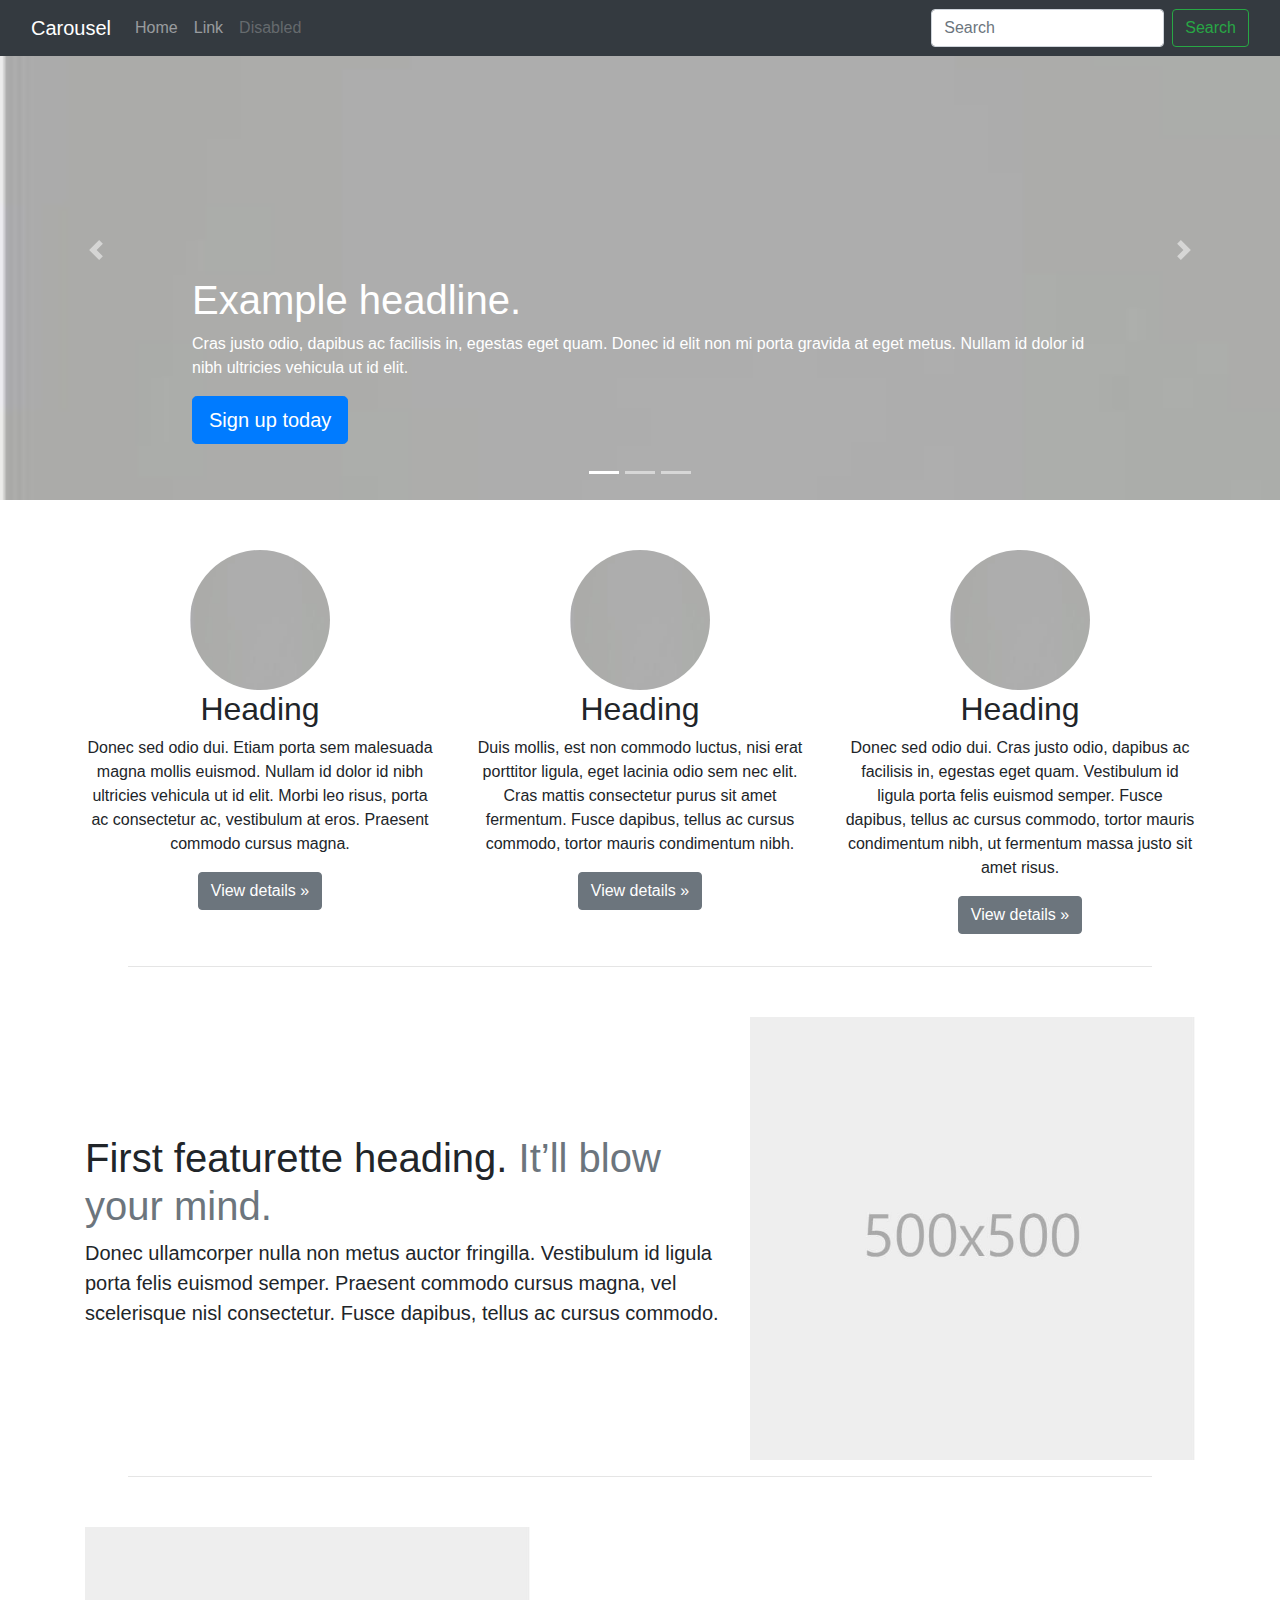
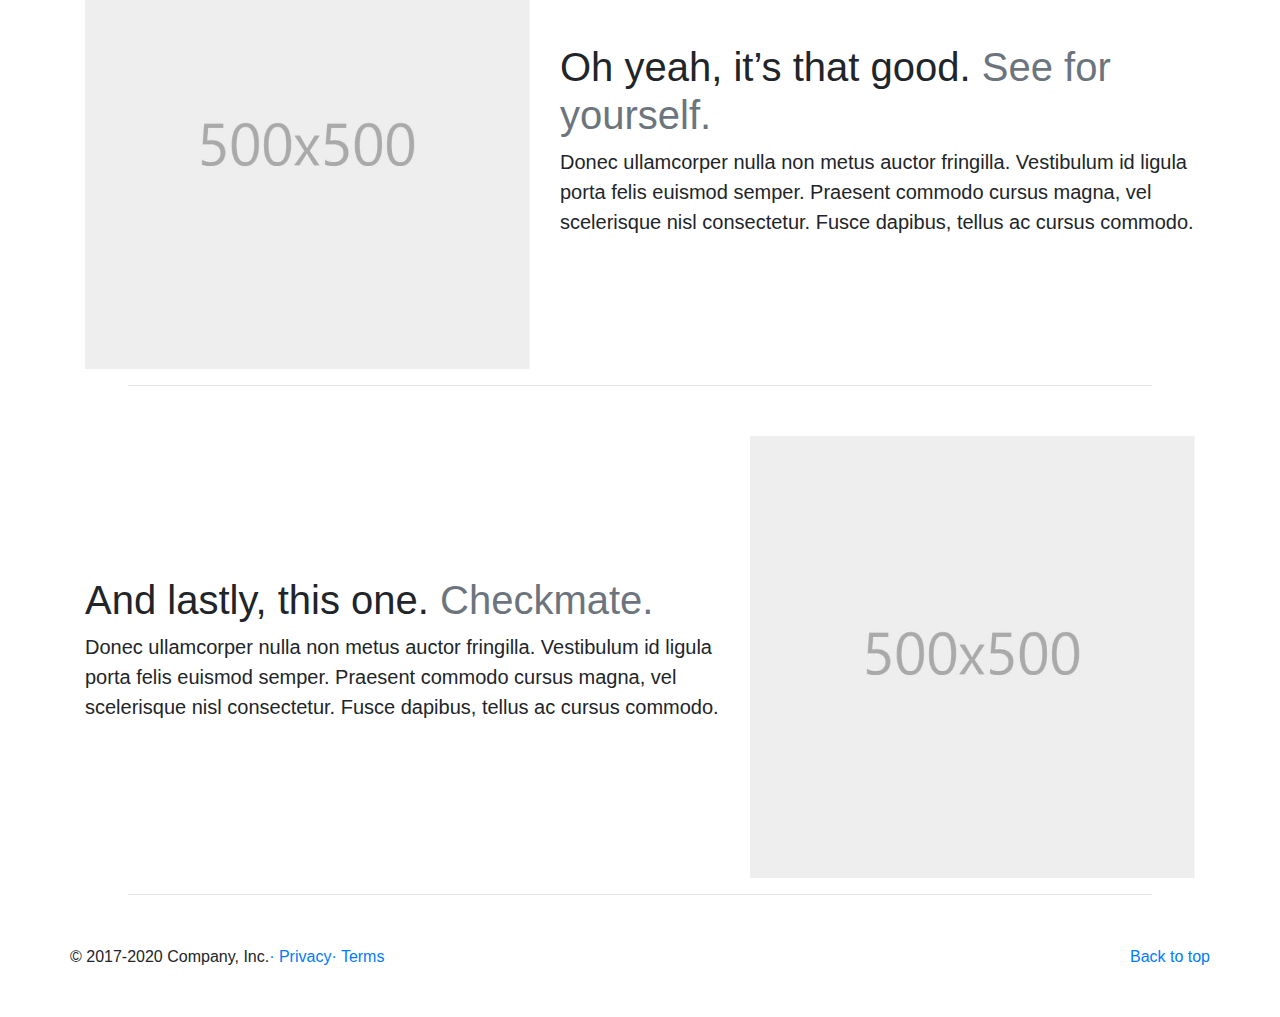
<file: index.html>
<!DOCTYPE html>
<html lang="en">
  <head>
    <title>Carousel Template</title>
    <!-- Required meta tags -->
    <meta charset="utf-8" />
    <meta
      name="viewport"
      content="width=device-width, initial-scale=1, shrink-to-fit=no"
    />
    <link rel="stylesheet" href="css/index.css">
    <!-- Bootstrap CSS -->
    <link
      rel="stylesheet"
      href="https://stackpath.bootstrapcdn.com/bootstrap/4.3.1/css/bootstrap.min.css"
      integrity="sha384-ggOyR0iXCbMQv3Xipma34MD+dH/1fQ784/j6cY/iJTQUOhcWr7x9JvoRxT2MZw1T"
      crossorigin="anonymous"
    />
    <!-- Optional JavaScript -->
    <!-- jQuery first, then Popper.js, then Bootstrap JS -->
    <script
      src="https://code.jquery.com/jquery-3.3.1.slim.min.js"
      integrity="sha384-q8i/X+965DzO0rT7abK41JStQIAqVgRVzpbzo5smXKp4YfRvH+8abtTE1Pi6jizo"
      crossorigin="anonymous"
    ></script>
    <script
      src="https://cdnjs.cloudflare.com/ajax/libs/popper.js/1.14.7/umd/popper.min.js"
      integrity="sha384-UO2eT0CpHqdSJQ6hJty5KVphtPhzWj9WO1clHTMGa3JDZwrnQq4sF86dIHNDz0W1"
      crossorigin="anonymous"
    ></script>
    <script
      src="https://stackpath.bootstrapcdn.com/bootstrap/4.3.1/js/bootstrap.min.js"
      integrity="sha384-JjSmVgyd0p3pXB1rRibZUAYoIIy6OrQ6VrjIEaFf/nJGzIxFDsf4x0xIM+B07jRM"
      crossorigin="anonymous"
    ></script>
  </head>
  <body>
      <header>
        <nav class="navbar navbar-expand-lg navbar-dark bg-dark fixed-top">
          <div class="container-fluid">
            <a class="navbar-brand" href="#">Carousel</a>
            <button class="navbar-toggler" type="button" data-toggle="collapse" data-target="#navbarSupportedContent" aria-controls="navbarSupportedContent" aria-expanded="false" aria-label="Toggle navigation">
              <span class="navbar-toggler-icon"></span>
            </button>
            <div class="collapse navbar-collapse" id="navbarSupportedContent">
              <ul class="navbar-nav mr-auto">
                <li class="nav-item">
                  <a class="nav-link" href="#">Home <span class="sr-only">(current)</span></a>
                </li>
                <li class="nav-item">
                  <a class="nav-link" href="#">Link</a>
                </li>
                <li class="nav-item">
                  <a class="nav-link disabled" href="#" tabindex="-1" aria-disabled="true">Disabled</a>
                </li>
              </ul>
              <form class="form-inline my-2 my-lg-0">
                <input class="form-control mr-sm-2" type="search" placeholder="Search" aria-label="Search">
                <button class="btn btn-outline-success my-2 my-sm-0" type="submit">Search</button>
              </form>
            </div>
          </div> 
        </nav>
      </header>
      <main>
        <div class="carousel slide" data-ride="carousel" id="carousel-demo">
            <ol class="carousel-indicators">
                <li data-target="#carousel-demo" data-slide-to="0" class="active"></li>
                <li data-target="#carousel-demo" data-slide-to="1"></li>
                <li data-target="#carousel-demo" data-slide-to="2"></li>
            </ol>
            <div class="carousel-inner">
                <div class="carousel-item active">
                   <img class="d-block w-100" src="images/placehoder.jpg" alt="">
                   <div class="container">
                    <div class="carousel-caption text-left">
                      <h1>Example headline.</h1>
                      <p>Cras justo odio, dapibus ac facilisis in, egestas eget quam. Donec id elit non mi porta gravida at eget metus. Nullam id dolor id nibh ultricies vehicula ut id elit.</p>
                      <p><a class="btn btn-lg btn-primary" href="#" role="button">Sign up today</a></p>
                    </div>
                  </div>
                 </div>
                 <div class="carousel-item">
                   <img class="d-block w-100" src="images/placehoder.jpg" alt="">
                   <div class="container">
                    <div class="carousel-caption">
                      <h1>Another example headline.</h1>
                      <p>Cras justo odio, dapibus ac facilisis in, egestas eget quam. Donec id elit non mi porta gravida at eget metus. Nullam id dolor id nibh ultricies vehicula ut id elit.</p>
                      <p><a class="btn btn-lg btn-primary" href="#" role="button">Learn more</a></p>
                    </div>
                  </div>
                 </div>
                 <div class="carousel-item">
                   <img class="d-block w-100" src="images/placehoder.jpg" alt="">
                   <div class="container">
                    <div class="carousel-caption text-right">
                      <h1>One more for good measure.</h1>
                      <p>Cras justo odio, dapibus ac facilisis in, egestas eget quam. Donec id elit non mi porta gravida at eget metus. Nullam id dolor id nibh ultricies vehicula ut id elit.</p>
                      <p><a class="btn btn-lg btn-primary" href="#" role="button">Browse gallery</a></p>
                    </div>
                  </div>
                 </div>
                 <a href="#carousel-demo" class="carousel-control-prev" data-slide="prev">
                 <span class="carousel-control-prev-icon"></span>
                 </a>
                 <a href="#carousel-demo" class="carousel-control-next" data-slide="next">
                   <span class="carousel-control-next-icon"></span>
                 </a>
            </div>
        </div>
        <div class="container">
            <div class="row">
                <div class="col-lg-4">                                   
                  <img class="bd-placeholder-img rounded-circle" width="140" height="140" src="images/placehoder.jpg" alt="">
                  <h2>Heading</h2>
                  <p>Donec sed odio dui. Etiam porta sem malesuada magna mollis euismod. Nullam id dolor id nibh ultricies vehicula ut id elit. Morbi leo risus, porta ac consectetur ac, vestibulum at eros. Praesent commodo cursus magna.</p>
                  <p><a class="btn btn-secondary" href="#" role="button">View details &raquo;</a></p>
                </div>
                <div class="col-lg-4">
                    <img class="bd-placeholder-img rounded-circle" width="140" height="140" src="images/placehoder.jpg" alt="">
                    <h2>Heading</h2>
                    <p>Duis mollis, est non commodo luctus, nisi erat porttitor ligula, eget lacinia odio sem nec elit. Cras mattis consectetur purus sit amet fermentum. Fusce dapibus, tellus ac cursus commodo, tortor mauris condimentum nibh.</p>
                    <p><a class="btn btn-secondary" href="#" role="button">View details &raquo;</a></p>
                </div>
                <div class="col-lg-4">
                    <img class="bd-placeholder-img rounded-circle" width="140" height="140" src="images/placehoder.jpg" alt="">
                    <h2>Heading</h2>
                    <p>Donec sed odio dui. Cras justo odio, dapibus ac facilisis in, egestas eget quam. Vestibulum id ligula porta felis euismod semper. Fusce dapibus, tellus ac cursus commodo, tortor mauris condimentum nibh, ut fermentum massa justo sit amet risus.</p>
                    <p><a class="btn btn-secondary" href="#" role="button">View details &raquo;</a></p>
                </div>
            </div>
        </div>
      </main>
      <hr>
      <div class="container box">
        <div class="row featurette">
            <div class="col-md-7 text-left align-self-center">
              <h1 class="featurette-heading">First featurette heading. 
                  <span class="text-muted">It’ll blow your mind.</span></h1>
              <p class="lead">Donec ullamcorper nulla non metus auctor fringilla. Vestibulum id ligula porta felis euismod semper. Praesent commodo cursus magna, vel scelerisque nisl consectetur. Fusce dapibus, tellus ac cursus commodo.</p>
            </div>
            <div class="col-md-5">
              <img class="img-fluid mx-auto" src="images/500.JPG" width="500px" height="500px">
            </div>
          </div>
        <hr>
        <div class="row featurette">
            <div class="col-md-7 order-md-2 text-left align-self-center">
              <h1 class="featurette-heading">Oh yeah, it’s that good. <span class="text-muted">See for yourself.</span></h1>
              <p class="lead">Donec ullamcorper nulla non metus auctor fringilla. Vestibulum id ligula porta felis euismod semper. Praesent commodo cursus magna, vel scelerisque nisl consectetur. Fusce dapibus, tellus ac cursus commodo.</p>
            </div>
            <div class="col-md-5 order-md-1">
                <img class="img-fluid mx-auto" src="images/500.JPG" width="500px" height="500px">
            </div>
        </div>
        <hr>
        <div class="row featurette">
            <div class="col-md-7 text-left align-self-center">
                <h1 class="featurette-heading">And lastly, this one. <span class="text-muted">Checkmate.</span></h1>
            <p class="lead">Donec ullamcorper nulla non metus auctor fringilla. Vestibulum id ligula porta felis euismod semper. Praesent commodo cursus magna, vel scelerisque nisl consectetur. Fusce dapibus, tellus ac cursus commodo.</p>
            </div>
            <div class="col-md-5">
                <img class="img-fluid mx-auto" src="images/500.JPG" width="500px" height="500px">
            </div>
        </div>
        <hr>
    </div>
    <footer>
      <div class="container mb-5">
        <ul class="list-unstyled row">
          <li>© 2017-2020 Company, Inc.</li>
          <li><a href=""> · Privacy</a></li>
          <li><a href=""> · Terms</a></li>
          <li class="flex-grow-1 text-right"><a href="">Back to top</a></li>
        </ul>
      </div>
    </footer>
  </body>
</html>
</file>
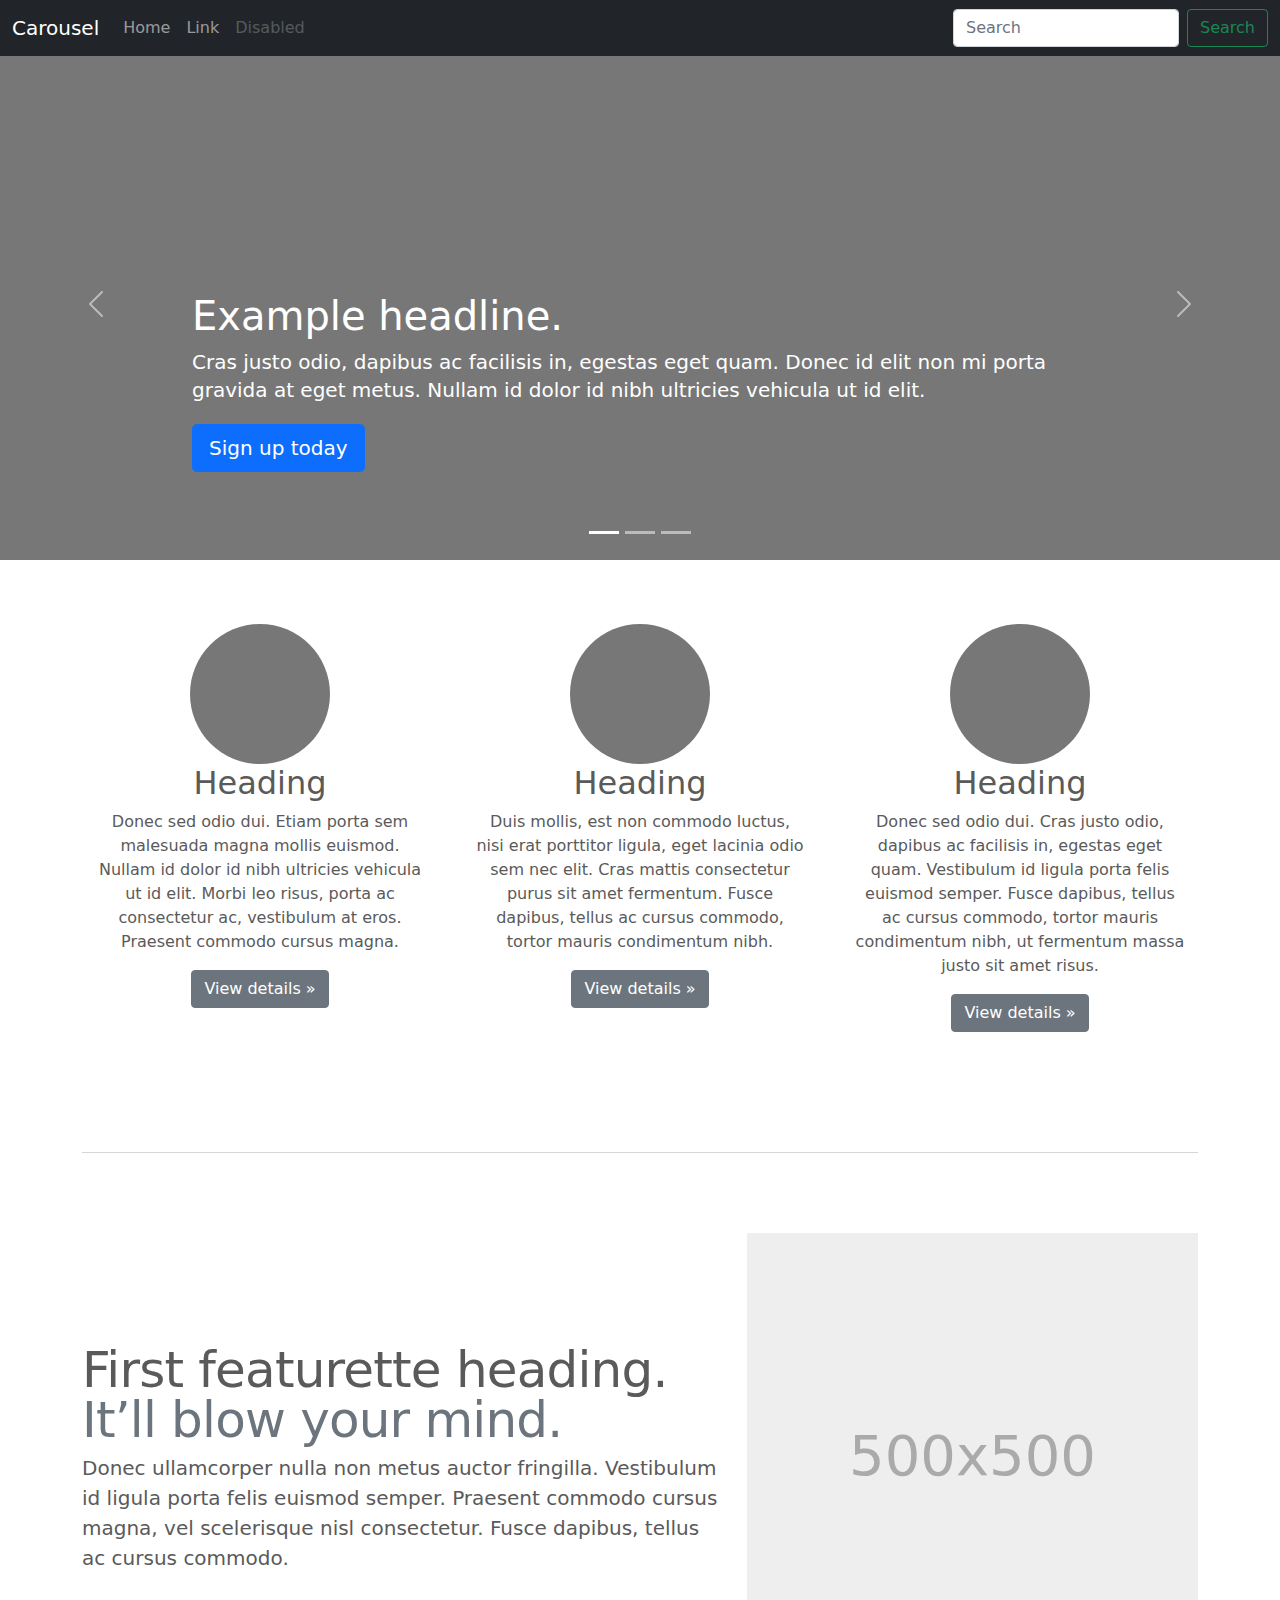
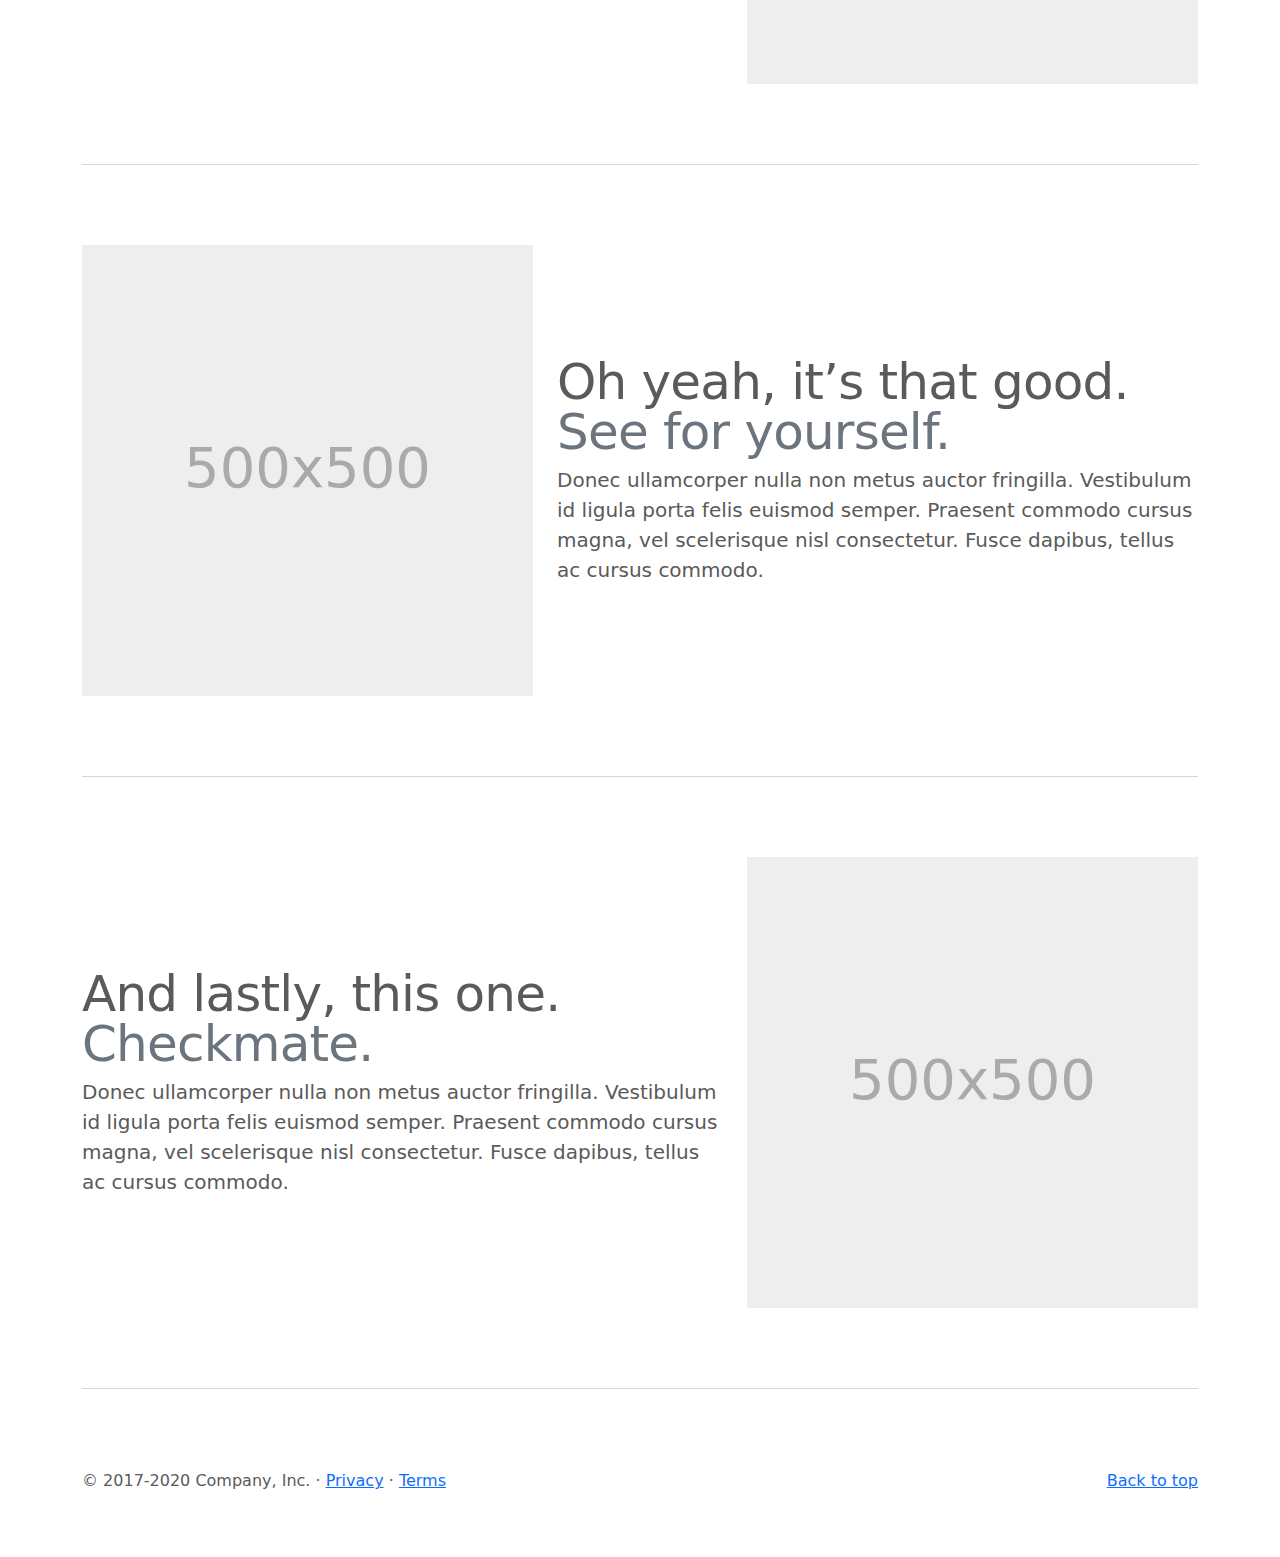
<file: images/Carousel Template · Bootstrap v5.0.html>
<!DOCTYPE html>
<!-- saved from url=(0052)https://getbootstrap.com/docs/5.0/examples/carousel/ -->
<html lang="en"><head><meta http-equiv="Content-Type" content="text/html; charset=UTF-8">
    
    <meta name="viewport" content="width=device-width, initial-scale=1">
    <meta name="description" content="">
    <meta name="author" content="Mark Otto, Jacob Thornton, and Bootstrap contributors">
    <meta name="generator" content="Hugo 0.79.0">
    <title>Carousel Template · Bootstrap v5.0</title>

    <link rel="canonical" href="https://getbootstrap.com/docs/5.0/examples/carousel/">

    

    <!-- Bootstrap core CSS -->
<link href="./Carousel Template · Bootstrap v5.0_files/bootstrap.min.css" rel="stylesheet" integrity="sha384-giJF6kkoqNQ00vy+HMDP7azOuL0xtbfIcaT9wjKHr8RbDVddVHyTfAAsrekwKmP1" crossorigin="anonymous">

    <!-- Favicons -->
<link rel="apple-touch-icon" href="https://getbootstrap.com/docs/5.0/assets/img/favicons/apple-touch-icon.png" sizes="180x180">
<link rel="icon" href="https://getbootstrap.com/docs/5.0/assets/img/favicons/favicon-32x32.png" sizes="32x32" type="image/png">
<link rel="icon" href="https://getbootstrap.com/docs/5.0/assets/img/favicons/favicon-16x16.png" sizes="16x16" type="image/png">
<link rel="manifest" href="https://getbootstrap.com/docs/5.0/assets/img/favicons/manifest.json">
<link rel="mask-icon" href="https://getbootstrap.com/docs/5.0/assets/img/favicons/safari-pinned-tab.svg" color="#7952b3">
<link rel="icon" href="https://getbootstrap.com/docs/5.0/assets/img/favicons/favicon.ico">
<meta name="theme-color" content="#7952b3">


    <style>
      .bd-placeholder-img {
        font-size: 1.125rem;
        text-anchor: middle;
        -webkit-user-select: none;
        -moz-user-select: none;
        user-select: none;
      }

      @media (min-width: 768px) {
        .bd-placeholder-img-lg {
          font-size: 3.5rem;
        }
      }
    </style>

    
    <!-- Custom styles for this template -->
    <link href="./Carousel Template · Bootstrap v5.0_files/carousel.css" rel="stylesheet">
  </head>
  <body>
    
<header>
  <nav class="navbar navbar-expand-md navbar-dark fixed-top bg-dark">
    <div class="container-fluid">
      <a class="navbar-brand" href="https://getbootstrap.com/docs/5.0/examples/carousel/#">Carousel</a>
      <button class="navbar-toggler" type="button" data-bs-toggle="collapse" data-bs-target="#navbarCollapse" aria-controls="navbarCollapse" aria-expanded="false" aria-label="Toggle navigation">
        <span class="navbar-toggler-icon"></span>
      </button>
      <div class="collapse navbar-collapse" id="navbarCollapse">
        <ul class="navbar-nav me-auto mb-2 mb-md-0">
          <li class="nav-item active">
            <a class="nav-link" aria-current="page" href="https://getbootstrap.com/docs/5.0/examples/carousel/#">Home</a>
          </li>
          <li class="nav-item">
            <a class="nav-link" href="https://getbootstrap.com/docs/5.0/examples/carousel/#">Link</a>
          </li>
          <li class="nav-item">
            <a class="nav-link disabled" href="https://getbootstrap.com/docs/5.0/examples/carousel/#" tabindex="-1" aria-disabled="true">Disabled</a>
          </li>
        </ul>
        <form class="d-flex">
          <input class="form-control me-2" type="search" placeholder="Search" aria-label="Search">
          <button class="btn btn-outline-success" type="submit">Search</button>
        </form>
      </div>
    </div>
  </nav>
</header>

<main>

  <div id="myCarousel" class="carousel slide" data-bs-ride="carousel">
    <ol class="carousel-indicators">
      <li data-bs-target="#myCarousel" data-bs-slide-to="0" class="active"></li>
      <li data-bs-target="#myCarousel" data-bs-slide-to="1" class=""></li>
      <li data-bs-target="#myCarousel" data-bs-slide-to="2" class=""></li>
    </ol>
    <div class="carousel-inner">
      <div class="carousel-item carousel-item-next carousel-item-start">
        <svg class="bd-placeholder-img" width="100%" height="100%" xmlns="http://www.w3.org/2000/svg" aria-hidden="true" preserveAspectRatio="xMidYMid slice" focusable="false"><rect width="100%" height="100%" fill="#777"></rect></svg>

        <div class="container">
          <div class="carousel-caption text-start">
            <h1>Example headline.</h1>
            <p>Cras justo odio, dapibus ac facilisis in, egestas eget quam. Donec id elit non mi porta gravida at eget metus. Nullam id dolor id nibh ultricies vehicula ut id elit.</p>
            <p><a class="btn btn-lg btn-primary" href="https://getbootstrap.com/docs/5.0/examples/carousel/#" role="button">Sign up today</a></p>
          </div>
        </div>
      </div>
      <div class="carousel-item">
        <svg class="bd-placeholder-img" width="100%" height="100%" xmlns="http://www.w3.org/2000/svg" aria-hidden="true" preserveAspectRatio="xMidYMid slice" focusable="false"><rect width="100%" height="100%" fill="#777"></rect></svg>

        <div class="container">
          <div class="carousel-caption">
            <h1>Another example headline.</h1>
            <p>Cras justo odio, dapibus ac facilisis in, egestas eget quam. Donec id elit non mi porta gravida at eget metus. Nullam id dolor id nibh ultricies vehicula ut id elit.</p>
            <p><a class="btn btn-lg btn-primary" href="https://getbootstrap.com/docs/5.0/examples/carousel/#" role="button">Learn more</a></p>
          </div>
        </div>
      </div>
      <div class="carousel-item active carousel-item-start">
        <svg class="bd-placeholder-img" width="100%" height="100%" xmlns="http://www.w3.org/2000/svg" aria-hidden="true" preserveAspectRatio="xMidYMid slice" focusable="false"><rect width="100%" height="100%" fill="#777"></rect></svg>

        <div class="container">
          <div class="carousel-caption text-end">
            <h1>One more for good measure.</h1>
            <p>Cras justo odio, dapibus ac facilisis in, egestas eget quam. Donec id elit non mi porta gravida at eget metus. Nullam id dolor id nibh ultricies vehicula ut id elit.</p>
            <p><a class="btn btn-lg btn-primary" href="https://getbootstrap.com/docs/5.0/examples/carousel/#" role="button">Browse gallery</a></p>
          </div>
        </div>
      </div>
    </div>
    <a class="carousel-control-prev" href="https://getbootstrap.com/docs/5.0/examples/carousel/#myCarousel" role="button" data-bs-slide="prev">
      <span class="carousel-control-prev-icon" aria-hidden="true"></span>
      <span class="visually-hidden">Previous</span>
    </a>
    <a class="carousel-control-next" href="https://getbootstrap.com/docs/5.0/examples/carousel/#myCarousel" role="button" data-bs-slide="next">
      <span class="carousel-control-next-icon" aria-hidden="true"></span>
      <span class="visually-hidden">Next</span>
    </a>
  </div>


  <!-- Marketing messaging and featurettes
  ================================================== -->
  <!-- Wrap the rest of the page in another container to center all the content. -->

  <div class="container marketing">

    <!-- Three columns of text below the carousel -->
    <div class="row">
      <div class="col-lg-4">
        <svg class="bd-placeholder-img rounded-circle" width="140" height="140" xmlns="http://www.w3.org/2000/svg" role="img" aria-label="Placeholder: 140x140" preserveAspectRatio="xMidYMid slice" focusable="false"><title>Placeholder</title><rect width="100%" height="100%" fill="#777"></rect><text x="50%" y="50%" fill="#777" dy=".3em">140x140</text></svg>

        <h2>Heading</h2>
        <p>Donec sed odio dui. Etiam porta sem malesuada magna mollis euismod. Nullam id dolor id nibh ultricies vehicula ut id elit. Morbi leo risus, porta ac consectetur ac, vestibulum at eros. Praesent commodo cursus magna.</p>
        <p><a class="btn btn-secondary" href="https://getbootstrap.com/docs/5.0/examples/carousel/#" role="button">View details »</a></p>
      </div><!-- /.col-lg-4 -->
      <div class="col-lg-4">
        <svg class="bd-placeholder-img rounded-circle" width="140" height="140" xmlns="http://www.w3.org/2000/svg" role="img" aria-label="Placeholder: 140x140" preserveAspectRatio="xMidYMid slice" focusable="false"><title>Placeholder</title><rect width="100%" height="100%" fill="#777"></rect><text x="50%" y="50%" fill="#777" dy=".3em">140x140</text></svg>

        <h2>Heading</h2>
        <p>Duis mollis, est non commodo luctus, nisi erat porttitor ligula, eget lacinia odio sem nec elit. Cras mattis consectetur purus sit amet fermentum. Fusce dapibus, tellus ac cursus commodo, tortor mauris condimentum nibh.</p>
        <p><a class="btn btn-secondary" href="https://getbootstrap.com/docs/5.0/examples/carousel/#" role="button">View details »</a></p>
      </div><!-- /.col-lg-4 -->
      <div class="col-lg-4">
        <svg class="bd-placeholder-img rounded-circle" width="140" height="140" xmlns="http://www.w3.org/2000/svg" role="img" aria-label="Placeholder: 140x140" preserveAspectRatio="xMidYMid slice" focusable="false"><title>Placeholder</title><rect width="100%" height="100%" fill="#777"></rect><text x="50%" y="50%" fill="#777" dy=".3em">140x140</text></svg>

        <h2>Heading</h2>
        <p>Donec sed odio dui. Cras justo odio, dapibus ac facilisis in, egestas eget quam. Vestibulum id ligula porta felis euismod semper. Fusce dapibus, tellus ac cursus commodo, tortor mauris condimentum nibh, ut fermentum massa justo sit amet risus.</p>
        <p><a class="btn btn-secondary" href="https://getbootstrap.com/docs/5.0/examples/carousel/#" role="button">View details »</a></p>
      </div><!-- /.col-lg-4 -->
    </div><!-- /.row -->


    <!-- START THE FEATURETTES -->

    <hr class="featurette-divider">

    <div class="row featurette">
      <div class="col-md-7">
        <h2 class="featurette-heading">First featurette heading. <span class="text-muted">It’ll blow your mind.</span></h2>
        <p class="lead">Donec ullamcorper nulla non metus auctor fringilla. Vestibulum id ligula porta felis euismod semper. Praesent commodo cursus magna, vel scelerisque nisl consectetur. Fusce dapibus, tellus ac cursus commodo.</p>
      </div>
      <div class="col-md-5">
        <svg class="bd-placeholder-img bd-placeholder-img-lg featurette-image img-fluid mx-auto" width="500" height="500" xmlns="http://www.w3.org/2000/svg" role="img" aria-label="Placeholder: 500x500" preserveAspectRatio="xMidYMid slice" focusable="false"><title>Placeholder</title><rect width="100%" height="100%" fill="#eee"></rect><text x="50%" y="50%" fill="#aaa" dy=".3em">500x500</text></svg>

      </div>
    </div>

    <hr class="featurette-divider">

    <div class="row featurette">
      <div class="col-md-7 order-md-2">
        <h2 class="featurette-heading">Oh yeah, it’s that good. <span class="text-muted">See for yourself.</span></h2>
        <p class="lead">Donec ullamcorper nulla non metus auctor fringilla. Vestibulum id ligula porta felis euismod semper. Praesent commodo cursus magna, vel scelerisque nisl consectetur. Fusce dapibus, tellus ac cursus commodo.</p>
      </div>
      <div class="col-md-5 order-md-1">
        <svg class="bd-placeholder-img bd-placeholder-img-lg featurette-image img-fluid mx-auto" width="500" height="500" xmlns="http://www.w3.org/2000/svg" role="img" aria-label="Placeholder: 500x500" preserveAspectRatio="xMidYMid slice" focusable="false"><title>Placeholder</title><rect width="100%" height="100%" fill="#eee"></rect><text x="50%" y="50%" fill="#aaa" dy=".3em">500x500</text></svg>

      </div>
    </div>

    <hr class="featurette-divider">

    <div class="row featurette">
      <div class="col-md-7">
        <h2 class="featurette-heading">And lastly, this one. <span class="text-muted">Checkmate.</span></h2>
        <p class="lead">Donec ullamcorper nulla non metus auctor fringilla. Vestibulum id ligula porta felis euismod semper. Praesent commodo cursus magna, vel scelerisque nisl consectetur. Fusce dapibus, tellus ac cursus commodo.</p>
      </div>
      <div class="col-md-5">
        <svg class="bd-placeholder-img bd-placeholder-img-lg featurette-image img-fluid mx-auto" width="500" height="500" xmlns="http://www.w3.org/2000/svg" role="img" aria-label="Placeholder: 500x500" preserveAspectRatio="xMidYMid slice" focusable="false"><title>Placeholder</title><rect width="100%" height="100%" fill="#eee"></rect><text x="50%" y="50%" fill="#aaa" dy=".3em">500x500</text></svg>

      </div>
    </div>

    <hr class="featurette-divider">

    <!-- /END THE FEATURETTES -->

  </div><!-- /.container -->


  <!-- FOOTER -->
  <footer class="container">
    <p class="float-end"><a href="https://getbootstrap.com/docs/5.0/examples/carousel/#">Back to top</a></p>
    <p>© 2017-2020 Company, Inc. · <a href="https://getbootstrap.com/docs/5.0/examples/carousel/#">Privacy</a> · <a href="https://getbootstrap.com/docs/5.0/examples/carousel/#">Terms</a></p>
  </footer>
</main>


    <script src="./Carousel Template · Bootstrap v5.0_files/bootstrap.bundle.min.js.下載" integrity="sha384-ygbV9kiqUc6oa4msXn9868pTtWMgiQaeYH7/t7LECLbyPA2x65Kgf80OJFdroafW" crossorigin="anonymous"></script>

      
  

</body></html>
</file>
<file: css/index.css>
body {
    font-family: Microsofe JhengHei;
}
.carousel .carousel-item {
    height: 500px;
}
.carousel .carousel-item img {
    min-height: 600px;
    max-height: 800px;
    object-fit: cover;
  }
.container .row {
    margin-top: 50px;
    text-align: center;
}
hr {
    width: 1024px;
}
body, html {
    overflow-x: hidden;
}
</file>
<file: images/Carousel Template · Bootstrap v5.0_files/carousel.css>
/* GLOBAL STYLES
-------------------------------------------------- */
/* Padding below the footer and lighter body text */

body {
  padding-top: 3rem;
  padding-bottom: 3rem;
  color: #5a5a5a;
}


/* CUSTOMIZE THE CAROUSEL
-------------------------------------------------- */

/* Carousel base class */
.carousel {
  margin-bottom: 4rem;
}
/* Since positioning the image, we need to help out the caption */
.carousel-caption {
  bottom: 3rem;
  z-index: 10;
}

/* Declare heights because of positioning of img element */
.carousel-item {
  height: 32rem;
}
.carousel-item > img {
  position: absolute;
  top: 0;
  left: 0;
  min-width: 100%;
  height: 32rem;
}


/* MARKETING CONTENT
-------------------------------------------------- */

/* Center align the text within the three columns below the carousel */
.marketing .col-lg-4 {
  margin-bottom: 1.5rem;
  text-align: center;
}
.marketing h2 {
  font-weight: 400;
}
/* rtl:begin:ignore */
.marketing .col-lg-4 p {
  margin-right: .75rem;
  margin-left: .75rem;
}
/* rtl:end:ignore */


/* Featurettes
------------------------- */

.featurette-divider {
  margin: 5rem 0; /* Space out the Bootstrap <hr> more */
}

/* Thin out the marketing headings */
.featurette-heading {
  font-weight: 300;
  line-height: 1;
  /* rtl:remove */
  letter-spacing: -.05rem;
}


/* RESPONSIVE CSS
-------------------------------------------------- */

@media (min-width: 40em) {
  /* Bump up size of carousel content */
  .carousel-caption p {
    margin-bottom: 1.25rem;
    font-size: 1.25rem;
    line-height: 1.4;
  }

  .featurette-heading {
    font-size: 50px;
  }
}

@media (min-width: 62em) {
  .featurette-heading {
    margin-top: 7rem;
  }
}
</file>
